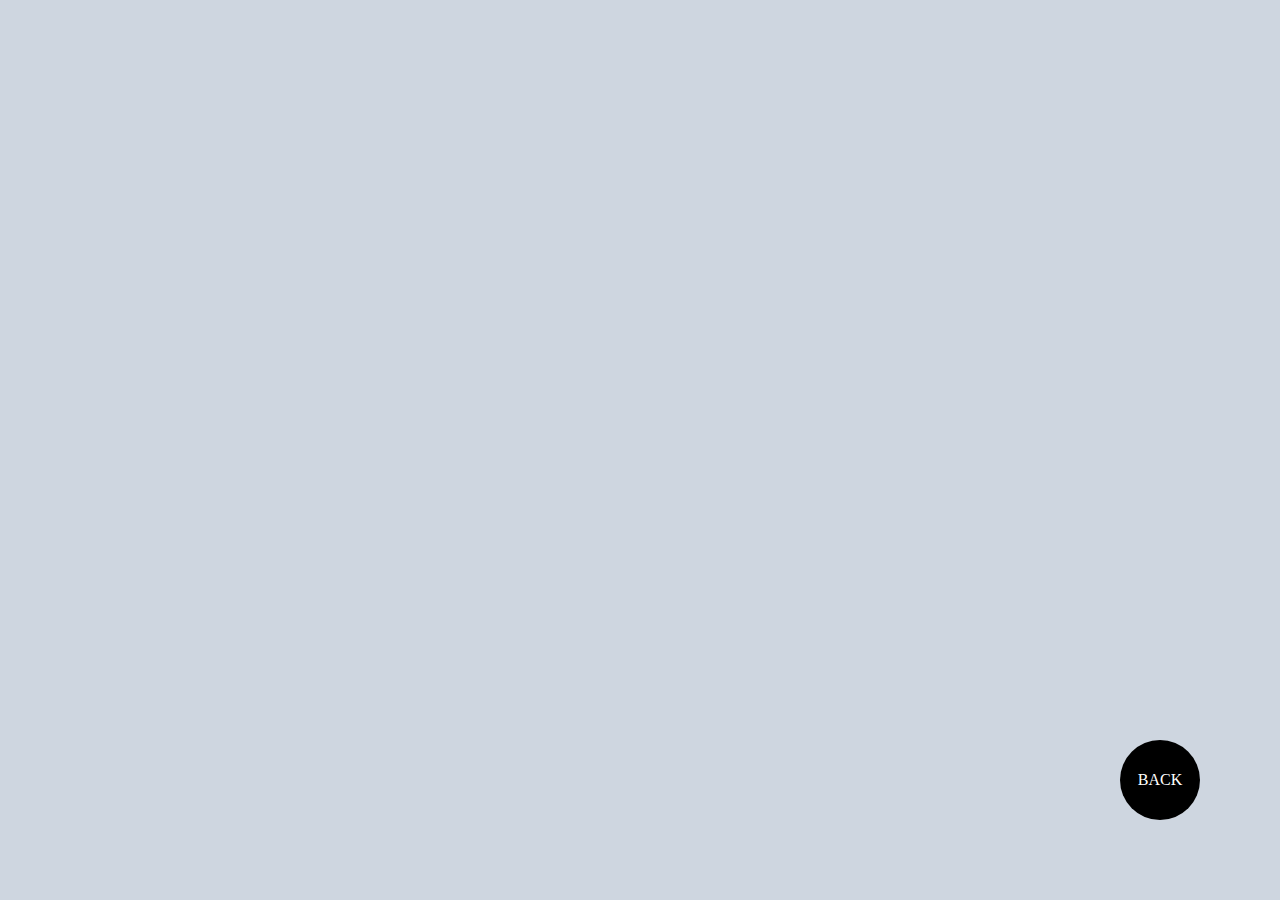
<file: gallery.html>
<!DOCTYPE html>
<html lang="en">

<head>
    <meta charset="UTF-8">
    <meta name="viewport" content="width=device-width, initial-scale=1.0">
    <title>Document</title>
    <link rel="stylesheet" href="gallery.css">
</head>

<body>
    <div class="back">BACK</div>
    <div class="gallery-cont"></div>

    <script src="./db.js"></script>
    <script src="./gallery.js"></script>
    <script>
        let backElem = document.querySelector(".back");
        backElem.addEventListener("click", e => {
            location.assign("./index.html");
        })
    </script>
</body>

</html>
</file>
<file: gallery.css>
* {
  box-sizing: border-box;
}

body {
  margin: 0;
  padding: 0;
}

.back {
  width: 5rem;
  height: 5rem;
  border-radius: 50%;
  background-color: black;
  color: white;
  display: flex;
  align-items: center;
  justify-content: center;
  position: fixed;
  bottom: 5rem;
  right: 5rem;
}

.back:hover {
  cursor: pointer;
}

.gallery-cont {
  min-height: 100vh;
  width: 100vw;
  background-color: #ced6e0;
  display: flex;
  flex-wrap: wrap;
  justify-content: center;
}

.media-cont {
  height: 15rem;
  width: 15rem;
  border: 10px solid white;
  background-color: limegreen;
  margin: 2rem;
}

.media {
  height: calc(100% - 4rem);
  background-color: orange;
}
.media > * {
  height: 100%;
  width: 100%;
  object-fit: cover;
}

.action {
  height: 2rem;
  width: 100%;
  color: white;
  display: flex;
  align-items: center;
  justify-content: center;
}

.action:hover {
  cursor: pointer;
}

.download {
  background-color: black;
}

.delete {
  background-color: rgb(238, 80, 80);
}
</file>
